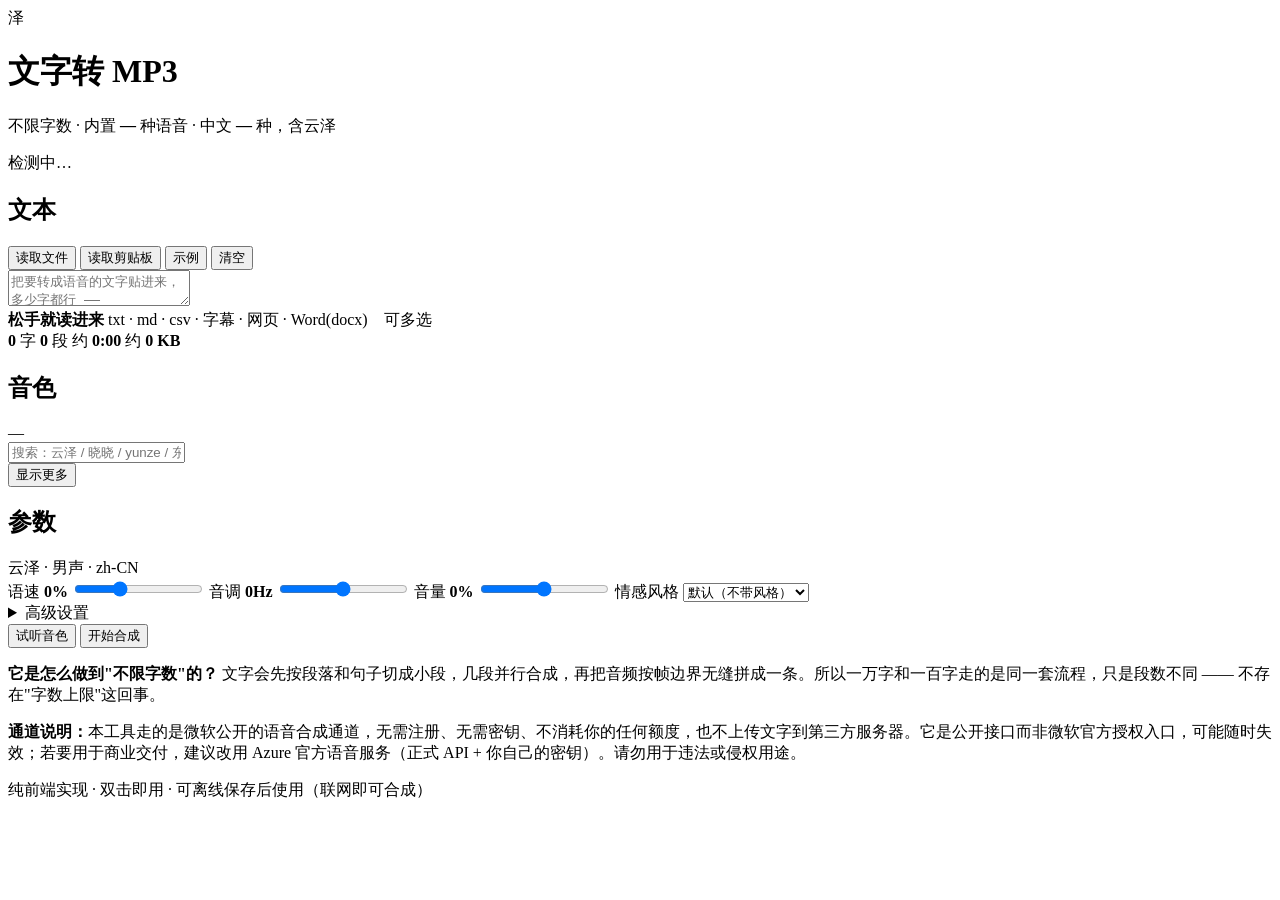
<file: src/index.html>
<!doctype html>
<html lang="zh-CN">
<head>
<meta charset="utf-8">
<meta name="viewport" content="width=device-width, initial-scale=1">
<meta name="description" content="不限字数的文字转 MP3 工具，内置 958 种语音（含云泽、晓晓、云希等），纯前端、免安装。">
<title>文字转 MP3 · 不限字数 · 含云泽</title>
<style>/*__CSS__*/</style>
</head>
<body>

<div class="wrap">

  <!-- ======================= 顶栏 ======================= -->
  <header class="topbar">
    <div class="brand">
      <div class="logo">泽</div>
      <div class="brand-text">
        <h1>文字转 MP3</h1>
        <p>不限字数 · 内置 <b id="statVoices">—</b> 种语音 · 中文 <b id="statZh">—</b> 种，含云泽</p>
      </div>
    </div>
    <div class="channel" id="channel" title="语音通道状态">
      <span class="dot" id="channelDot"></span>
      <span id="channelText">检测中…</span>
    </div>
  </header>

  <!-- ======================= 主区 ======================= -->
  <div class="grid">

    <!-- 文本 -->
    <section class="panel editor" id="editorPanel">
      <div class="phead">
        <h2>文本</h2>
        <div class="phead-tools">
          <button class="btn ghost sm" id="btnFile"
            title="支持 txt / md / csv / json / 字幕(srt·vtt) / 网页(html) / Word(docx)&#10;可多选，也可以直接把文件拖到左边框里">读取文件</button>
          <button class="btn ghost sm" id="btnPaste">读取剪贴板</button>
          <button class="btn ghost sm" id="btnSample">示例</button>
          <button class="btn ghost sm" id="btnClear">清空</button>
        </div>
      </div>
      <div class="editor-body">
        <textarea id="text" spellcheck="false"
          placeholder="把要转成语音的文字贴进来，多少字都行 ——&#10;也可以点「读取文件」，或把 txt / Word / 字幕文件直接拖进来。"></textarea>
        <div class="drop-hint" id="dropHint">
          <b>松手就读进来</b>
          <span>txt · md · csv · 字幕 · 网页 · Word(docx)　可多选</span>
        </div>
      </div>
      <div class="stats">
        <span><b id="sChars">0</b> 字</span>
        <span><b id="sChunks">0</b> 段</span>
        <span>约 <b id="sTime">0:00</b></span>
        <span>约 <b id="sSize">0 KB</b></span>
        <span class="hint" id="sHint"></span>
      </div>
      <input type="file" id="fileInput" multiple hidden
        accept=".txt,.text,.md,.markdown,.csv,.tsv,.json,.log,.ini,.cfg,.srt,.vtt,.ass,.ssa,.html,.htm,.xml,.docx,.doc,.pdf">
    </section>

    <!-- 音色 -->
    <aside class="panel voices">
      <div class="phead">
        <h2>音色</h2>
        <span class="pill" id="voiceListCount">—</span>
      </div>
      <input class="input" id="voiceSearch" placeholder="搜索：云泽 / 晓晓 / yunze / 东北">
      <div class="tabs" id="voiceTabs"></div>
      <div class="voicelist" id="voiceList"></div>
      <button class="btn ghost block" id="btnMore">显示更多</button>
    </aside>

  </div>

  <!-- ======================= 参数 + 操作 ======================= -->
  <section class="panel controls">
    <div class="phead">
      <h2>参数</h2>
      <span class="pill" id="curVoice">云泽 · 男声 · zh-CN</span>
    </div>

    <div class="ctrls">

      <label class="field">
        <span>语速 <b id="rateVal">0%</b></span>
        <input type="range" id="rate" min="-50" max="100" step="5" value="0">
      </label>

      <label class="field">
        <span>音调 <b id="pitchVal">0Hz</b></span>
        <input type="range" id="pitch" min="-50" max="50" step="5" value="0">
      </label>

      <label class="field">
        <span>音量 <b id="volumeVal">0%</b></span>
        <input type="range" id="volume" min="-50" max="50" step="5" value="0">
      </label>

      <label class="field">
        <span>情感风格 <b id="styleCount"></b></span>
        <select class="input" id="style"><option value="">默认（不带风格）</option></select>
      </label>

      <details class="advanced">
        <summary>高级设置</summary>
        <div class="adv-body">
          <label class="field">
            <span>每段字数 <b id="chunkVal">800</b></span>
            <input type="range" id="chunkSize" min="200" max="2000" step="100" value="800">
          </label>
          <label class="field">
            <span>并发数 <b id="concVal">3</b></span>
            <input type="range" id="concurrency" min="1" max="6" step="1" value="3">
          </label>
        </div>
      </details>

    </div>

    <div class="actions">
      <button class="btn" id="btnPreview">试听音色</button>
      <button class="btn primary" id="btnStart">开始合成</button>
      <button class="btn danger" id="btnCancel" style="display:none">取消</button>
    </div>

    <div class="progress" id="progressWrap" style="display:none">
      <div class="bar"><div class="fill" id="progressBar"></div></div>
      <div class="ptext"><span id="progressPhase">准备中</span><span id="progressText">0%</span></div>
    </div>

    <div class="alert" id="alert" style="display:none"></div>
  </section>

  <!-- ======================= 结果 ======================= -->
  <section class="panel result" id="resultCard" style="display:none">
    <div class="phead">
      <h2>成品</h2>
      <span class="pill" id="resultFormat"></span>
    </div>
    <audio id="audio" controls></audio>
    <div class="result-meta" id="resultInfo"></div>
    <div class="actions">
      <button class="btn primary" id="btnDownload">下载 MP3</button>
      <span class="filename" id="fileName"></span>
    </div>
  </section>

  <!-- ======================= 说明 ======================= -->
  <footer class="foot">
    <p><b>它是怎么做到"不限字数"的？</b> 文字会先按段落和句子切成小段，几段并行合成，再把音频按帧边界无缝拼成一条。所以一万字和一百字走的是同一套流程，只是段数不同 —— 不存在"字数上限"这回事。</p>
    <p><b>通道说明：</b>本工具走的是微软公开的语音合成通道，无需注册、无需密钥、不消耗你的任何额度，也不上传文字到第三方服务器。它是公开接口而非微软官方授权入口，可能随时失效；若要用于商业交付，建议改用 Azure 官方语音服务（正式 API + 你自己的密钥）。请勿用于违法或侵权用途。</p>
    <p class="dim">纯前端实现 · 双击即用 · 可离线保存后使用（联网即可合成）</p>
  </footer>

</div>

<script>/*__JS__*/</script>
</body>
</html>
</file>
